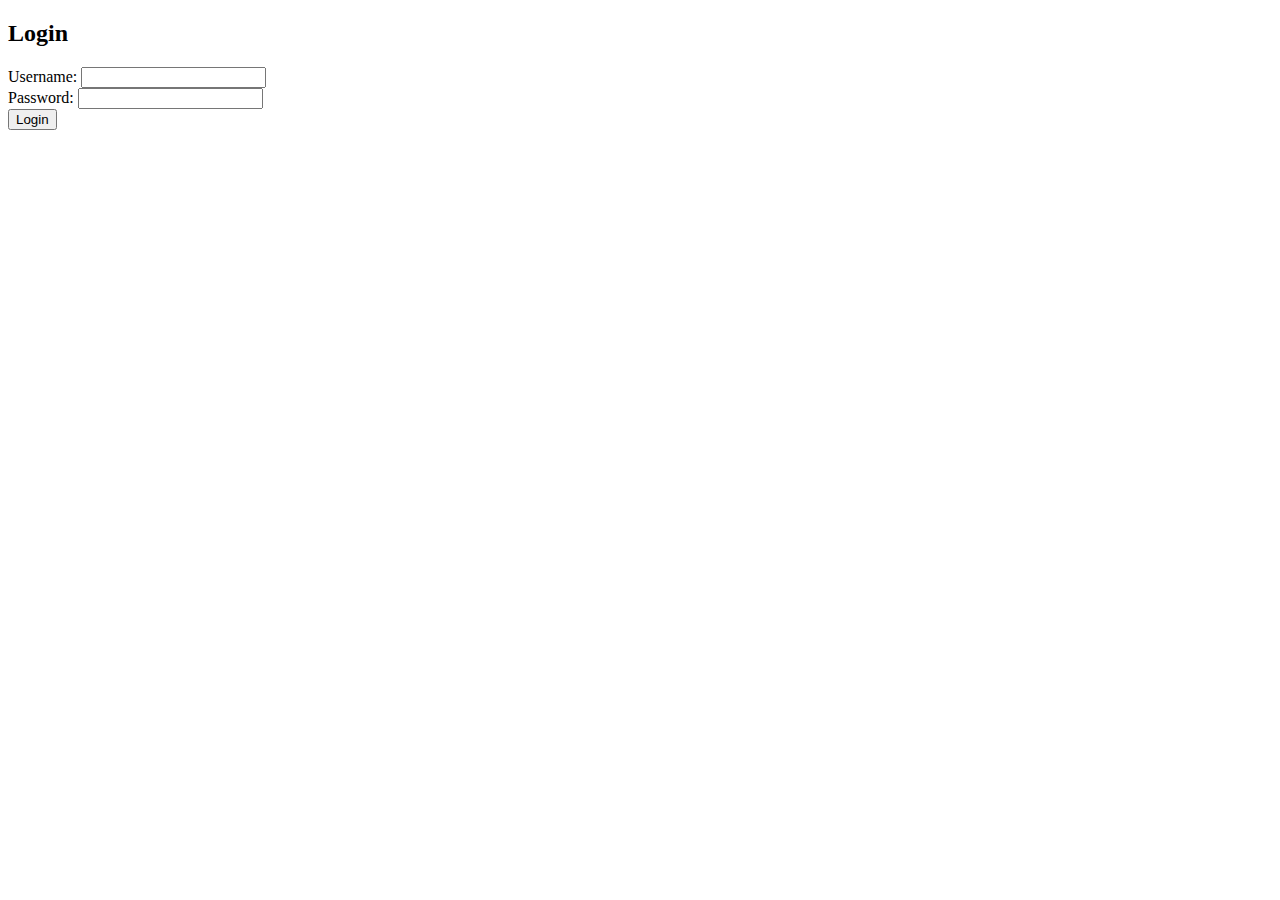
<file: login.html>
<!DOCTYPE html>
<html lang="en">
<head>
    <meta charset="UTF-8">
    <meta name="viewport" content="width=device-width, initial-scale=1.0">
    <title>Music Player</title>
</head>
<body>

<div id="login-container">
    <h2>Login</h2>
    <form id="login-form">
        <label for="username">Username:</label>
        <input type="text" id="username" name="username" required><br>

        <label for="password">Password:</label>
        <input type="password" id="password" name="password" required><br>

        <button type="button" onclick="login()">Login</button>
    </form>
</div>

<div id="song-list-container" style="display: none;">
    <h2>Song List</h2>
    <table id="song-table">
        <thead>
            <tr>
                <th>ID</th>
                <th>Title</th>
                <th>Artist</th>
                <th>Duration</th>
            </tr>
        </thead>
        <tbody id="song-table-body"></tbody>
    </table>

    <label for="song-id">Enter Song ID:</label>
    <input type="number" id="song-id" name="song-id" required>
    <button type="button" onclick="playSong()">Play Song</button>
</div>
</body>
</html>
</file>
